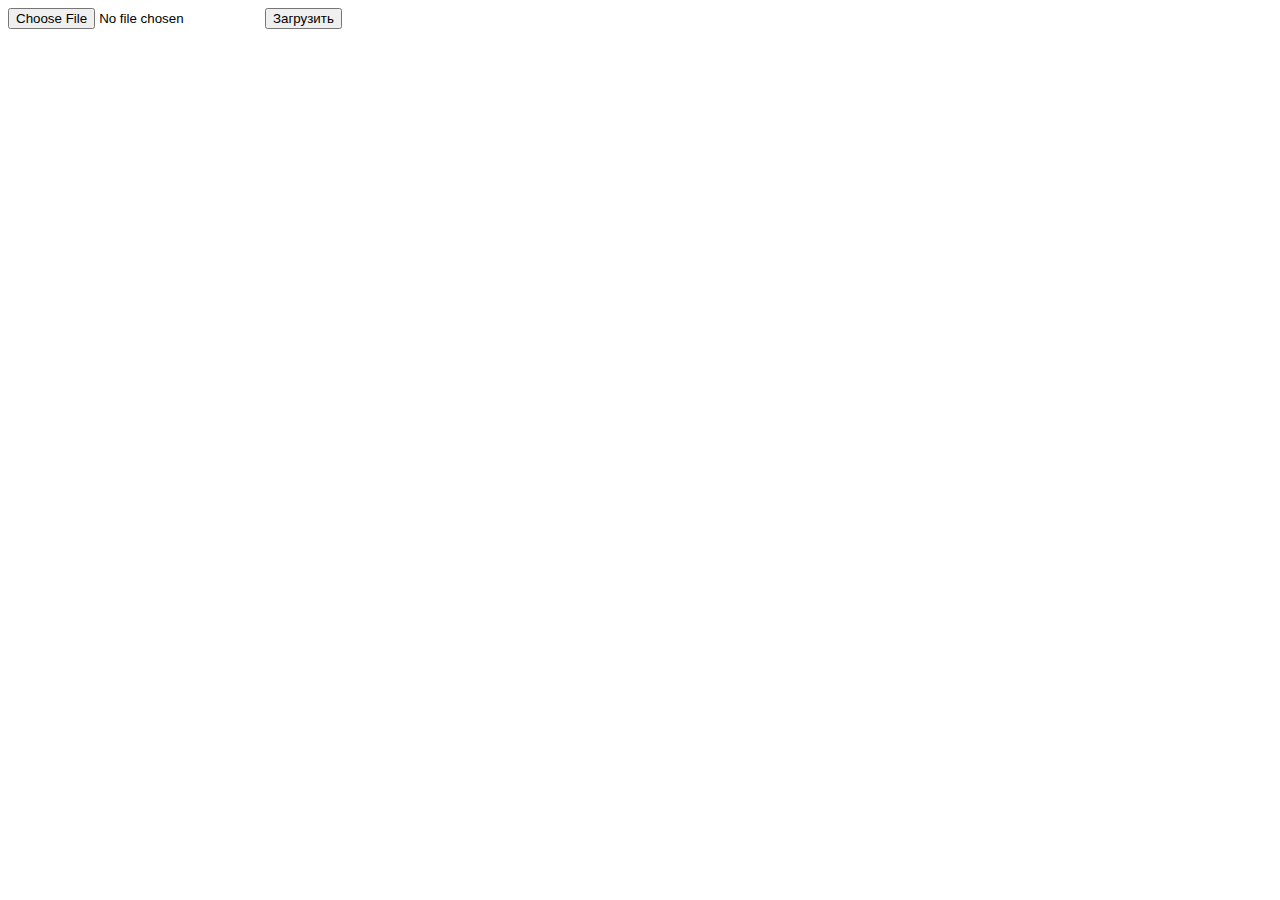
<file: templates/pattern.html>
<!doctype html>
<html lang="en">
<head>
    <meta charset="UTF-8">
    <title>Hakaton</title>
</head>
<body>
    <form action="/" method="POST" enctype="multipart/form-data">
        <input type="file" name="file">
        <button type="button" id=1 class="btn btn-dark">Загрузить</button>
    </form>
</body>
</html>
</file>
